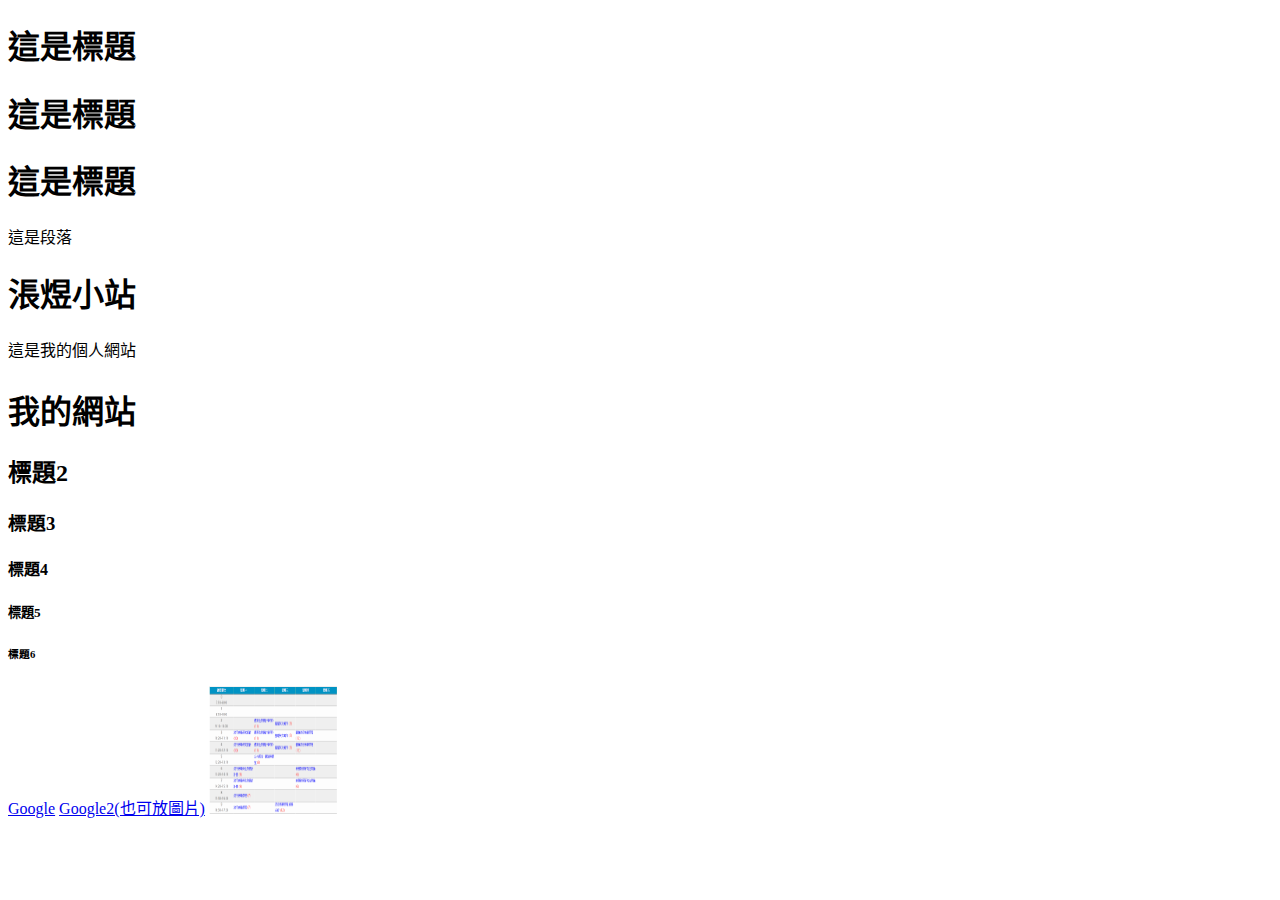
<file: index.html>
<!DOCTYPE html>
<html lang="zh-tw">

<!-- 打驚嘆號+tab直接架好架構 -->
<!-- ctrl+s：儲存，alt+B：直接開啟網頁 -->
<!-- head是給瀏覽器溝通的，viewport是調整裝置的視窗 -->
<!-- html元件  <tag>可以放文字與html元件</tag> -->


<head>
    <meta charset="UTF-8">
    <meta name="viewport" content="width=device-width, initial-scale=1.0">
    <meta http-equiv="X-UA-Compatible" content="ie=edge">
    <title>我的網站</title>
</head>

<body>
    <h1>這是標題</h1>

    <h1>這是標題</h1>

    <!-- 在輸入一次ctrl+/則轉換註解 -->
    <!-- h1{}+p{} -->
    <h1>這是標題</h1>
    <p>這是段落</p>
</body>

<!-- body>h1+b -->

<body>
    <h1>涱煜小站</h1>
    <p>這是我的個人網站</p>

    <!-- h1*2 -->
    <h1></h1>
    <h1></h1>

    <!-- h$*6 -->
    <h1></h1>
    <h2></h2>
    <h3></h3>
    <h4></h4>
    <h5></h5>
    <h6></h6>

    <!-- h${標題$}*6，真的要打"$"符號後面就不要接乘號 -->
    <h1>我的網站</h1>
    <h2>標題2</h2>
    <h3>標題3</h3>
    <h4>標題4</h4>
    <h5>標題5</h5>
    <h6>標題6</h6>

    <!-- 打a選a-link，輸入網址與要呈現的文字 -->
    <a href="http://www.google.com">Google</a>

    <!-- 屬性標準語法：<tag name=value(一定是字串)> href="http://www.google.com"即是a的屬性 -->
    <!-- a blank -->
    <a href="http://www.google.com" target="_blank" rel="noopener noreferrer">Google2(也可放圖片)</a>


    <!-- .\同個目錄 ..\上個資料夾  \回根目錄(最前面的)   src 相對路徑   alt 絕對路徑
    web server都會給一個根目錄
    若要引用02.jpg，若是同個資料夾.\則可直接打02.jpg
    用相對路徑比較好，以免未來變動資料夾-->

    <!-- 圖片最小單位 px -->
    <img src="./img/01.png" alt="學生 " width="128" height="128">


</body>


<!-- HTML結束 -->

</html>
</file>
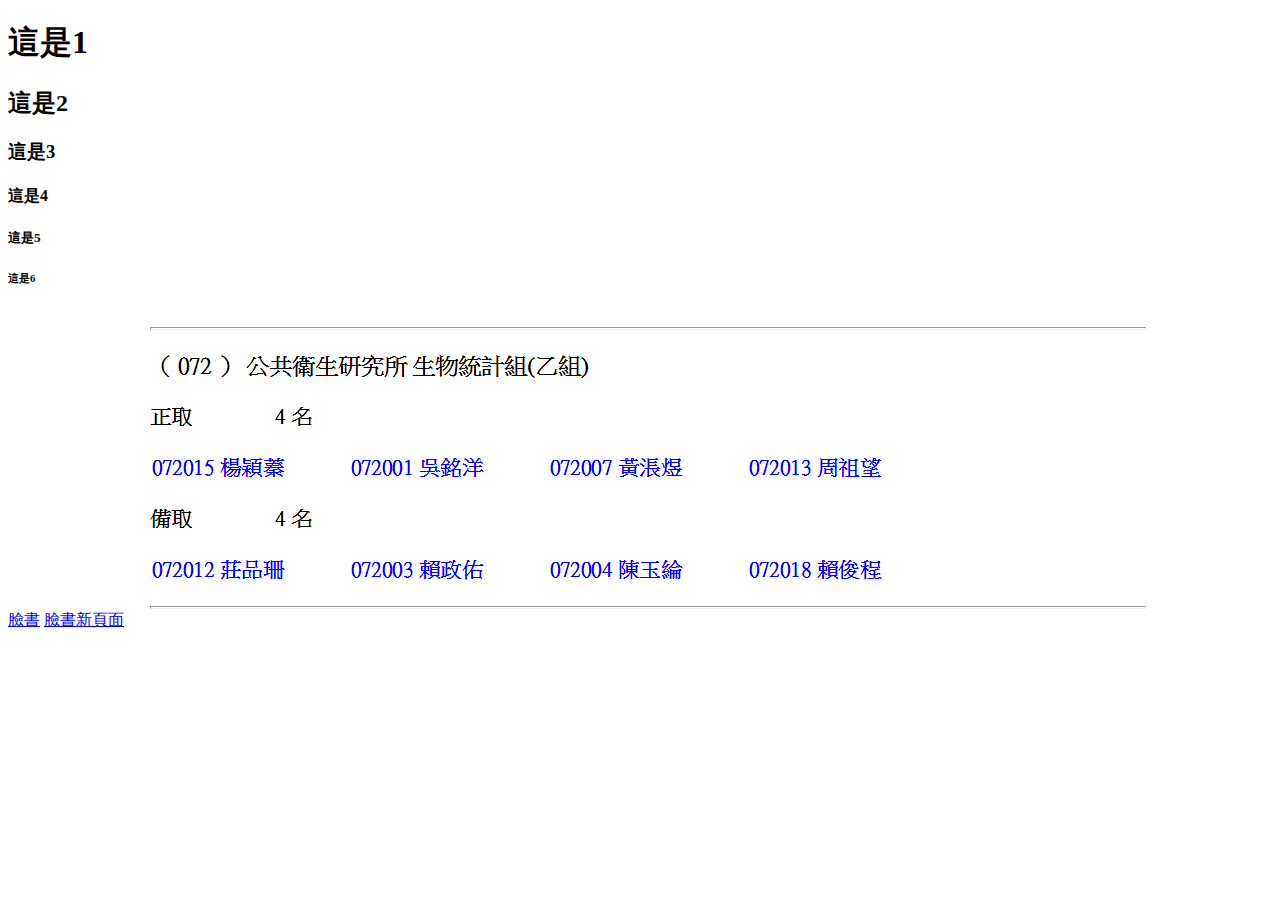
<file: index_practice.html>
<!DOCTYPE html>
<html lang="en">

<head>
    <meta charset="UTF-8">
    <meta name="viewport" content="width=device-width, initial-scale=1.0">
    <meta http-equiv="X-UA-Compatible" content="ie=edge">
    <title>Document</title>
</head>

<body>


</body>

<body>
    <h1></h1>
    <h1></h1>
    <h1></h1>
    <h1></h1>
    <h1>這是1</h1>
    <h2>這是2</h2>
    <h3>這是3</h3>
    <h4>這是4</h4>
    <h5>這是5</h5>
    <h6>這是6</h6>
    <p></p>
    <a href="https://www.facebook.com/">臉書</a>
    <a href="https://www.facebook.com/" target="_blank" rel="noopener noreferrer">臉書新頁面</a>

    <img src=".\02.png" alt="">
</body>

</html>
</file>
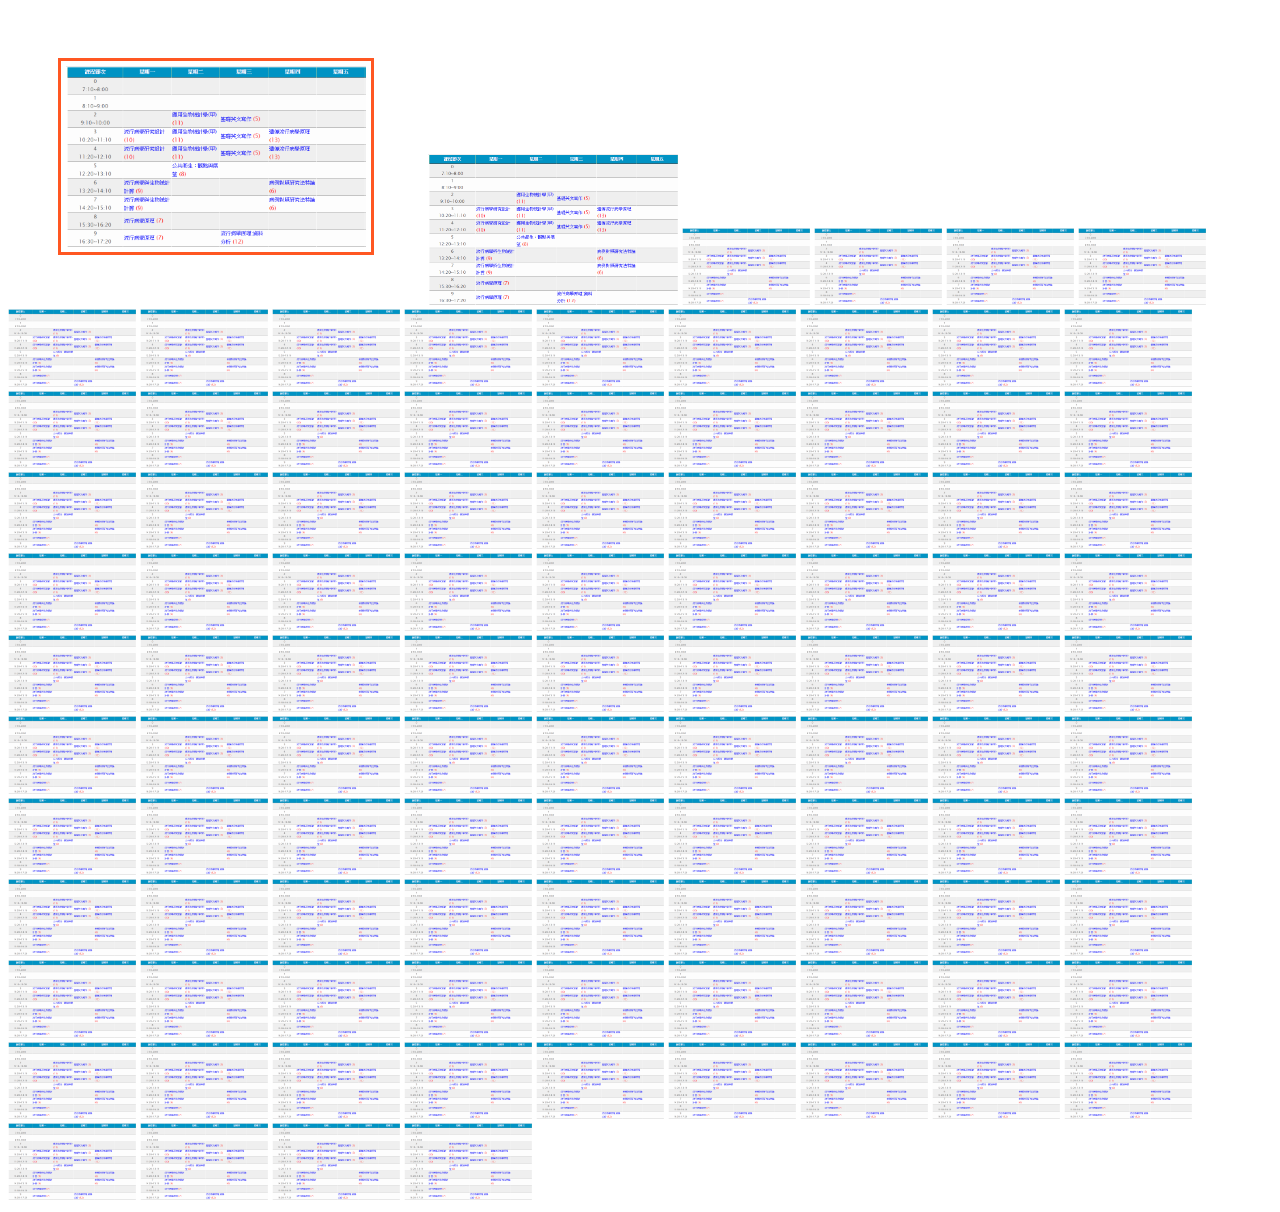
<file: Q1.html>
<!DOCTYPE html>
<!--zh-TW繁體中文  -->
<html lang="zh-TW">

<!-- link到CSS href輸入CSS環境，./後直接找檔案就好-->

<head>
    <meta charset="UTF-8">
    <meta name="viewport" content="width=device-width, initial-scale=1.0">
    <meta http-equiv="X-UA-Compatible" content="ie=edge">
    <title>圖片樣式練習</title>
    <link rel="stylesheet" href="./CSS/Q1.css">
</head>

<body>
    <!-- []就是加屬性 -->
    <!-- img[src=  alt=]*100 -->
    <!-- CSS how to -->
    <img class="img1" src="./img/01.png" alt="學生">
    <img class="img2" src="./img/01.png" alt="學生">
    <img src="./img/01.png" alt="學生">
    <img src="./img/01.png" alt="學生">
    <img src="./img/01.png" alt="學生">
    <img src="./img/01.png" alt="學生">
    <img src="./img/01.png" alt="學生">
    <img src="./img/01.png" alt="學生">
    <img src="./img/01.png" alt="學生">
    <img src="./img/01.png" alt="學生">
    <img src="./img/01.png" alt="學生">
    <img src="./img/01.png" alt="學生">
    <img src="./img/01.png" alt="學生">
    <img src="./img/01.png" alt="學生">
    <img src="./img/01.png" alt="學生">
    <img src="./img/01.png" alt="學生">
    <img src="./img/01.png" alt="學生">
    <img src="./img/01.png" alt="學生">
    <img src="./img/01.png" alt="學生">
    <img src="./img/01.png" alt="學生">
    <img src="./img/01.png" alt="學生">
    <img src="./img/01.png" alt="學生">
    <img src="./img/01.png" alt="學生">
    <img src="./img/01.png" alt="學生">
    <img src="./img/01.png" alt="學生">
    <img src="./img/01.png" alt="學生">
    <img src="./img/01.png" alt="學生">
    <img src="./img/01.png" alt="學生">
    <img src="./img/01.png" alt="學生">
    <img src="./img/01.png" alt="學生">
    <img src="./img/01.png" alt="學生">
    <img src="./img/01.png" alt="學生">
    <img src="./img/01.png" alt="學生">
    <img src="./img/01.png" alt="學生">
    <img src="./img/01.png" alt="學生">
    <img src="./img/01.png" alt="學生">
    <img src="./img/01.png" alt="學生">
    <img src="./img/01.png" alt="學生">
    <img src="./img/01.png" alt="學生">
    <img src="./img/01.png" alt="學生">
    <img src="./img/01.png" alt="學生">
    <img src="./img/01.png" alt="學生">
    <img src="./img/01.png" alt="學生">
    <img src="./img/01.png" alt="學生">
    <img src="./img/01.png" alt="學生">
    <img src="./img/01.png" alt="學生">
    <img src="./img/01.png" alt="學生">
    <img src="./img/01.png" alt="學生">
    <img src="./img/01.png" alt="學生">
    <img src="./img/01.png" alt="學生">
    <img src="./img/01.png" alt="學生">
    <img src="./img/01.png" alt="學生">
    <img src="./img/01.png" alt="學生">
    <img src="./img/01.png" alt="學生">
    <img src="./img/01.png" alt="學生">
    <img src="./img/01.png" alt="學生">
    <img src="./img/01.png" alt="學生">
    <img src="./img/01.png" alt="學生">
    <img src="./img/01.png" alt="學生">
    <img src="./img/01.png" alt="學生">
    <img src="./img/01.png" alt="學生">
    <img src="./img/01.png" alt="學生">
    <img src="./img/01.png" alt="學生">
    <img src="./img/01.png" alt="學生">
    <img src="./img/01.png" alt="學生">
    <img src="./img/01.png" alt="學生">
    <img src="./img/01.png" alt="學生">
    <img src="./img/01.png" alt="學生">
    <img src="./img/01.png" alt="學生">
    <img src="./img/01.png" alt="學生">
    <img src="./img/01.png" alt="學生">
    <img src="./img/01.png" alt="學生">
    <img src="./img/01.png" alt="學生">
    <img src="./img/01.png" alt="學生">
    <img src="./img/01.png" alt="學生">
    <img src="./img/01.png" alt="學生">
    <img src="./img/01.png" alt="學生">
    <img src="./img/01.png" alt="學生">
    <img src="./img/01.png" alt="學生">
    <img src="./img/01.png" alt="學生">
    <img src="./img/01.png" alt="學生">
    <img src="./img/01.png" alt="學生">
    <img src="./img/01.png" alt="學生">
    <img src="./img/01.png" alt="學生">
    <img src="./img/01.png" alt="學生">
    <img src="./img/01.png" alt="學生">
    <img src="./img/01.png" alt="學生">
    <img src="./img/01.png" alt="學生">
    <img src="./img/01.png" alt="學生">
    <img src="./img/01.png" alt="學生">
    <img src="./img/01.png" alt="學生">
    <img src="./img/01.png" alt="學生">
    <img src="./img/01.png" alt="學生">
    <img src="./img/01.png" alt="學生">
    <img src="./img/01.png" alt="學生">
    <img src="./img/01.png" alt="學生">
    <img src="./img/01.png" alt="學生">
    <img src="./img/01.png" alt="學生">
    <img src="./img/01.png" alt="學生">
    <img src="./img/01.png" alt="學生">
</body>

</html>
</file>
<file: CSS/Q1.css>
img {
    width: 128px;
}

.img1 {
    width: 300px;
    border-color: #FF5722;
    border-width: 3px;
    border-style: solid;
    padding: 5px;
    margin: 50px;
}

.img2 {
    width: 250px;
}


/* 打要更改的indicator(ex.img)，w + tab  */
</file>
